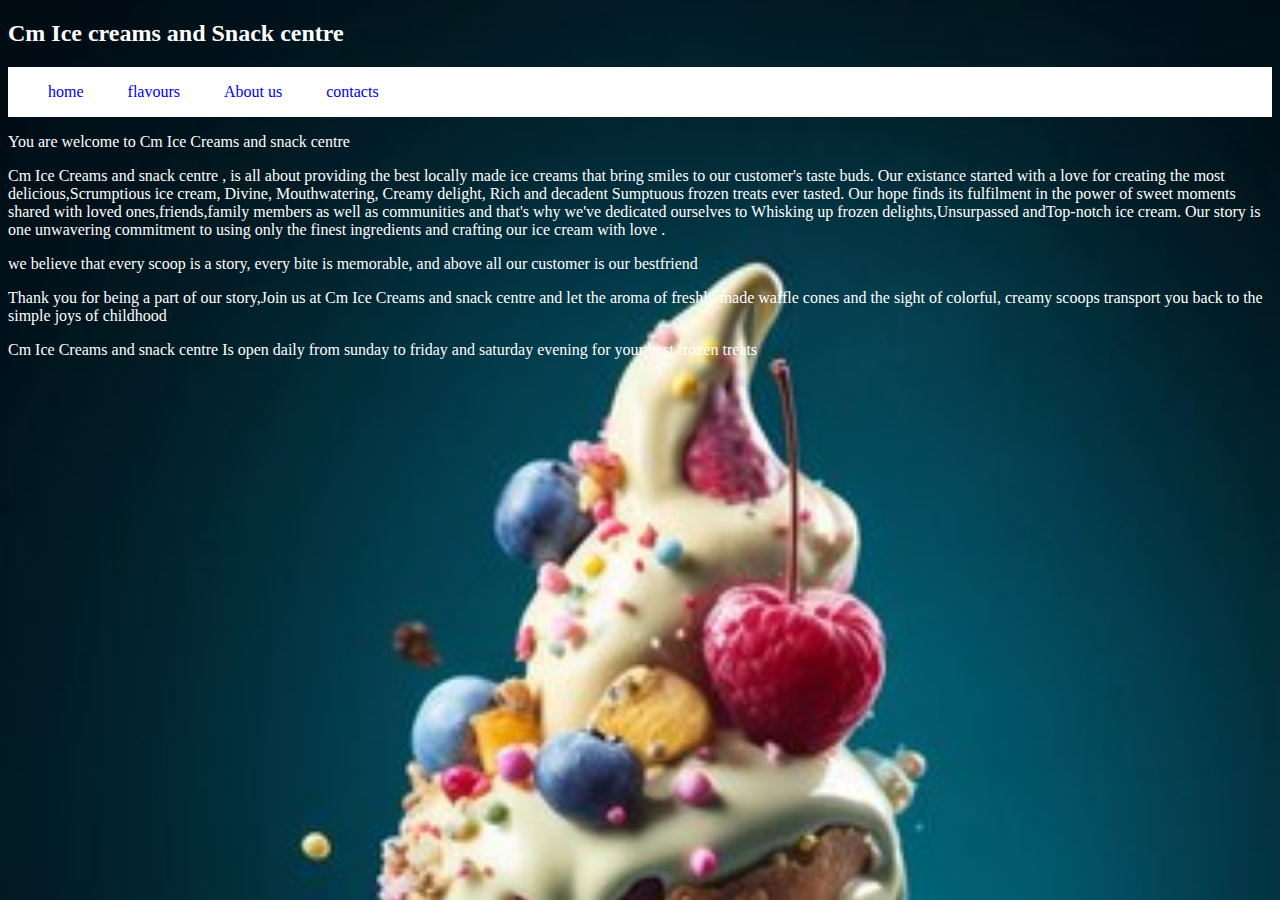
<file: about.html>
<!DOCTYPE html>
<html lang="en">
    <head>
        <meta charset="UFT-8">
        <meta name="viewpoint" content="width=device-width",initialise>  
        <link rel="stylesheet" href="style.css">
        <link rel="stylesheet" href="style.css">
         <title> cm icecream and snack center
        </title>
        <h2> Cm Ice creams and Snack centre</h2>
        <style>

            

        
       
        </style>

    </head>
    <body>
        <header>
            <div class="menu">
                <ul><li><a href="/index.html">home</a></li></ul>
                <ul><li><a href="flo.html">flavours</a></li></ul>
                <ul><li><a href="/about.html">About us</a></li></ul>
                <ul><li><a href="/conta.html">contacts</a></li></ul>
               
        </header>

<p>You are welcome to Cm Ice Creams and snack centre</p>
<p>

    Cm Ice Creams and snack centre , is all about providing the best locally made ice creams that bring smiles to our customer's taste buds. Our existance started with a love for creating the most delicious,Scrumptious ice cream,
    Divine,
    Mouthwatering,
    Creamy delight,
    Rich and decadent 
    Sumptuous frozen treats ever tasted. Our hope finds its fulfilment in the  power of sweet moments shared with loved ones,friends,family members as well as communities and that's why we've dedicated ourselves to Whisking up frozen delights,Unsurpassed andTop-notch ice cream.
    
    Our story is one  unwavering commitment to using only the finest ingredients and crafting our ice cream with love .</p>
    <p>we believe that every scoop is a story, every bite is memorable, and above all our customer is our bestfriend</p>
    <p>Thank you for being a part of our story,Join us at Cm Ice Creams and snack centre and let the aroma of freshly made waffle cones and the sight of colorful, creamy scoops transport you back to the simple joys of childhood </p>
    <p> Cm Ice Creams and snack centre Is open daily from sunday to friday and saturday evening for your best frozen treats</p>
    <!-- Code injected by live-server -->
<script>
	// <![CDATA[  <-- For SVG support
	if ('WebSocket' in window) {
		(function () {
			function refreshCSS() {
				var sheets = [].slice.call(document.getElementsByTagName("link"));
				var head = document.getElementsByTagName("head")[0];
				for (var i = 0; i < sheets.length; ++i) {
					var elem = sheets[i];
					var parent = elem.parentElement || head;
					parent.removeChild(elem);
					var rel = elem.rel;
					if (elem.href && typeof rel != "string" || rel.length == 0 || rel.toLowerCase() == "stylesheet") {
						var url = elem.href.replace(/(&|\?)_cacheOverride=\d+/, '');
						elem.href = url + (url.indexOf('?') >= 0 ? '&' : '?') + '_cacheOverride=' + (new Date().valueOf());
					}
					parent.appendChild(elem);
				}
			}
			var protocol = window.location.protocol === 'http:' ? 'ws://' : 'wss://';
			var address = protocol + window.location.host + window.location.pathname + '/ws';
			var socket = new WebSocket(address);
			socket.onmessage = function (msg) {
				if (msg.data == 'reload') window.location.reload();
				else if (msg.data == 'refreshcss') refreshCSS();
			};
			if (sessionStorage && !sessionStorage.getItem('IsThisFirstTime_Log_From_LiveServer')) {
				console.log('Live reload enabled.');
				sessionStorage.setItem('IsThisFirstTime_Log_From_LiveServer', true);
			}
		})();
	}
	else {
		console.error('Upgrade your browser. This Browser is NOT supported WebSocket for Live-Reloading.');
	}
	// ]]>
</script>
</body>

</html>
</file>
<file: style.css>
body{
    background-image: url("melting-ice-cream.jpg");
    background-size:cover;
    background-repeat: no-repeat;
    overflow-x: auto;
    overflow-y: auto;
    color: white;

  
  }
  .menu {
    background-color: white;
 }
 p.username {
  font-weight: bold;
}
em {
  color: white;
  font-style: normal;
}
.menu ul {
  display: inline-block;
  color: white;
  
}
.menu ul li a{
  text-decoration: none;
  list-style: none;


}
.menu ul li{
  list-style: none;
  .menu {
background-color: red;
}
}
</file>
